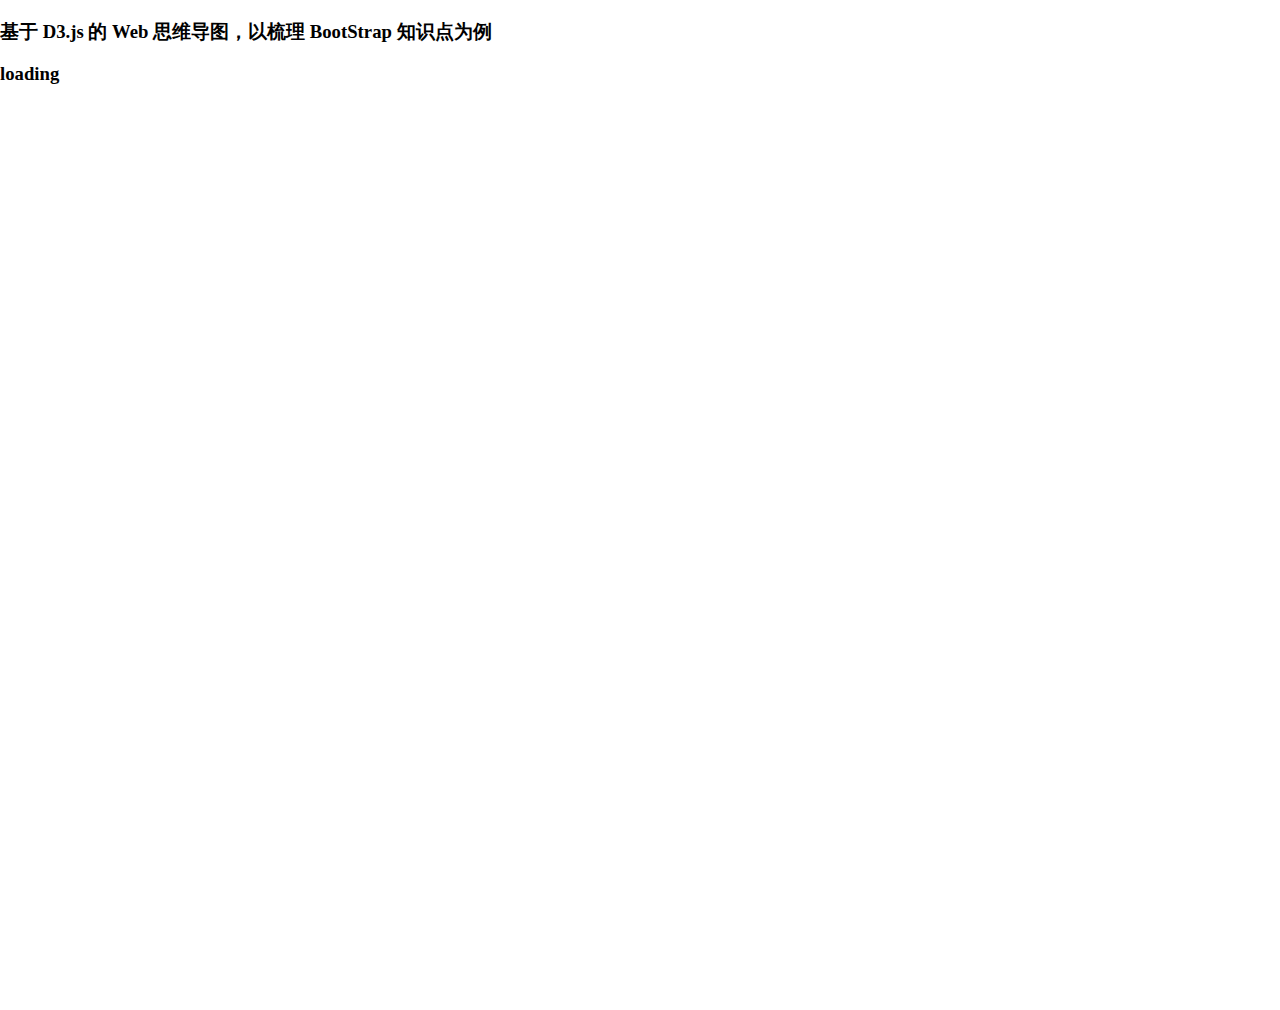
<file: index.html>
<!DOCTYPE html>
<html>
<head lang="en">
    <meta charset="UTF-8">
    <title>Web Mind Mapping</title>
    <link rel="stylesheet" href="css/prism.css">
    <link rel="stylesheet" href="css/common.css">
</head>
<body>
<h3 class="title">
    基于 D3.js 的 Web 思维导图，以梳理 BootStrap 知识点为例
</h3>
<h3 id="loading" class="title">
  loading<span></span>
</h3>
<div id="drawing" class="drawing">

</div>
<div class="modal" id="modal">
    <div class="modal-bg">
        <div class="modal-content">
            <div class="modal-cell">
                <pre class="modal-code">
                    <code class="language-html"></code>
                </pre>
            </div>
        </div>
        <div class="modal-close">

        </div>
    </div>
    <div class="modal-mask"></div>
</div>
<iframe class="code_iframe" id="html_code" src="bs_introduction/code_container.html"></iframe>
<script src="js/d3_flex_tree.js"></script>
<script src="js/mind_mapping.js"></script>
<script src="js/prism.js"></script>
</body>
</html>
</file>
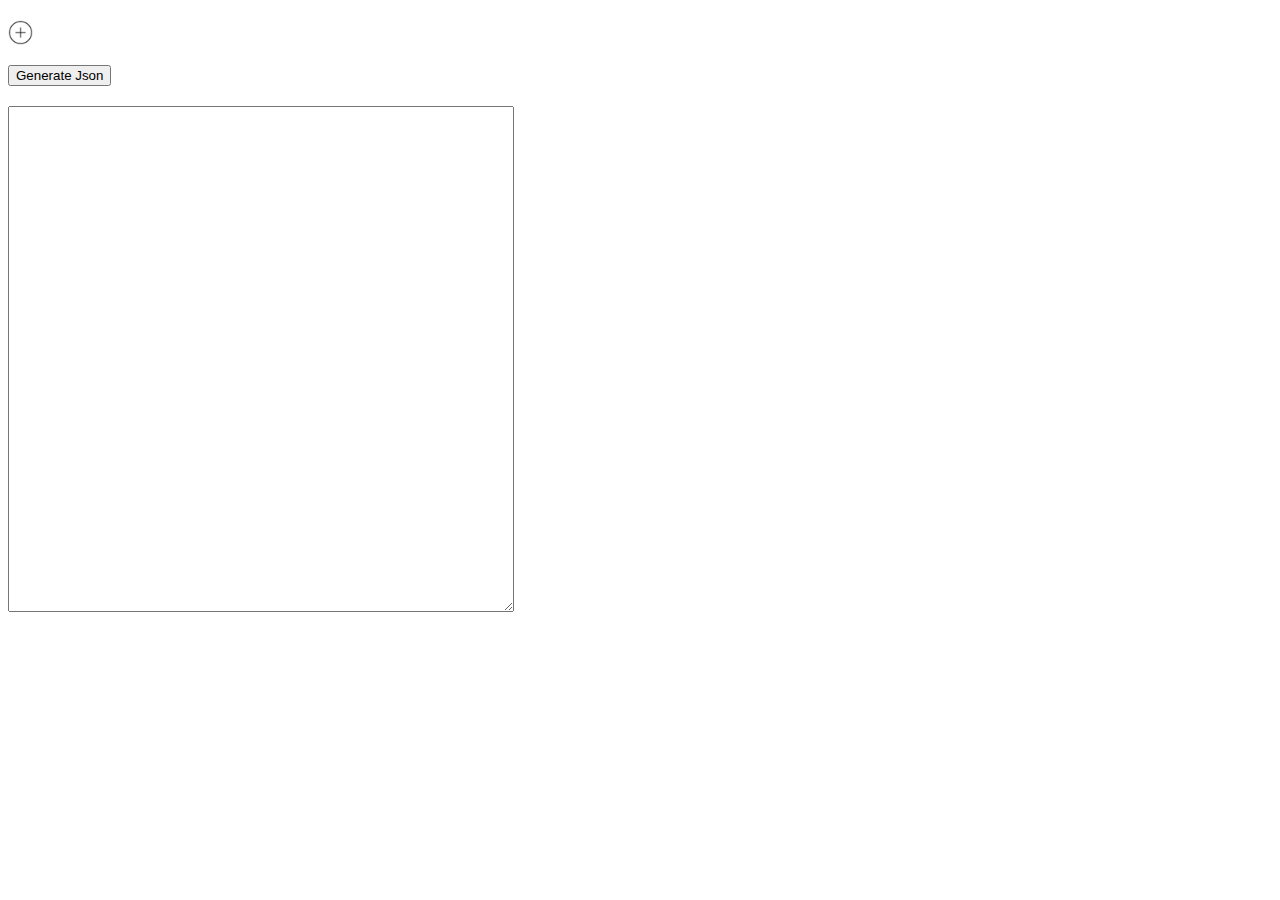
<file: generate_json.html>
<!DOCTYPE html>
<html lang="en">
<head>
    <meta charset="UTF-8">
    <title>Generate Json</title>
    <style>
        body > div{
            margin-top: 20px;
        }
        input{
            height: 25px;
            width: 300px;
            vertical-align: middle;
        }
        i{
            display: inline-block;
            width: 25px;
            height: 25px;
            vertical-align: middle;
            background-size: 100%;
        }
        .add{
            background-image: url("[data-uri]");
        }
        .delete{
            background-image: url("[data-uri]");
        }
        .menu{
            margin-top: 10px;
        }
        .menu > div{
            margin-left: 30px;
        }
        textarea{

            width: 500px;
            height: 500px;
        }
    </style>
</head>
<body>
<div>
    <i class="add" id="first_add"></i>
</div>
<div class="content"></div>
<div>
    <button id="generate_json">
        Generate Json
    </button>
</div>
<div>
    <textarea id="json_result">

    </textarea>
</div>
<script>
    var $content = document.getElementsByClassName('content')[0];
    document.getElementById('first_add').addEventListener('click', function(){
        appendMenu($content);
    });
    $content.addEventListener('click', function(e){
        var $target = e.target;
        if($target.className === 'add'){
            appendMenu($target.parentNode);
        } else if($target.className === 'delete'){
            $target.parentNode.parentNode.removeChild($target.parentNode);
        }
    });
    document.getElementById('generate_json').addEventListener('click', function(){
        var result,
            $menu = $content.childNodes;
        if($menu.length > 1){
            result = [];
            $menu.forEach(function($cur_menu){
                result.push(parseMenu($cur_menu, {}));
            });
        } else if($menu.length === 1){
            result = {};
            parseMenu($menu[0], result);
        } else {
            result = {}
        }
        document.getElementById('json_result').value = JSON.stringify(result);
    });
    function appendMenu($target){
        var menu = document.createElement('div');
        menu.className = 'menu';
        menu.innerHTML = '<input><i class="add"></i><i class="delete"></i>';
        $target.appendChild(menu);
    }
    function parseMenu($menu, result){
        var value = $menu.childNodes[0].value;
        if(/^{.*}$/.test(value)){
            value = JSON.parse(value);
        }
        result.content = value;
        var next_menu = $menu.childNodes;
        if(next_menu.length - 3 > 0){
            result.children = [];
            next_menu.forEach(function($cur_menu){
                if($cur_menu.className === 'menu'){
                    result.children.push(parseMenu($cur_menu, {}));
                }
            });
        }
        return result;
    }
</script>
</body>
</html>
</file>
<file: css/prism.css>
/* http://prismjs.com/download.html?themes=prism&languages=markup+css+clike+javascript */
/**
 * prism.js default theme for JavaScript, CSS and HTML
 * Based on dabblet (http://dabblet.com)
 * @author Lea Verou
 */

code[class*="language-"],
pre[class*="language-"] {
	color: black;
	background: none;
	text-shadow: 0 1px white;
	font-family: Consolas, Monaco, 'Andale Mono', 'Ubuntu Mono', monospace;
	text-align: left;
	white-space: pre;
	word-spacing: normal;
	word-break: normal;
	word-wrap: normal;
	line-height: 1.5;

	-moz-tab-size: 4;
	-o-tab-size: 4;
	tab-size: 4;

	-webkit-hyphens: none;
	-moz-hyphens: none;
	-ms-hyphens: none;
	hyphens: none;
}

pre[class*="language-"]::-moz-selection, pre[class*="language-"] ::-moz-selection,
code[class*="language-"]::-moz-selection, code[class*="language-"] ::-moz-selection {
	text-shadow: none;
	background: #b3d4fc;
}

pre[class*="language-"]::selection, pre[class*="language-"] ::selection,
code[class*="language-"]::selection, code[class*="language-"] ::selection {
	text-shadow: none;
	background: #b3d4fc;
}

@media print {
	code[class*="language-"],
	pre[class*="language-"] {
		text-shadow: none;
	}
}

/* Code blocks */
pre[class*="language-"] {
	padding: 1em;
	margin: .5em 0;
	overflow: auto;
}

:not(pre) > code[class*="language-"],
pre[class*="language-"] {
	background: #f5f2f0;
}

/* Inline code */
:not(pre) > code[class*="language-"] {
	padding: .1em;
	border-radius: .3em;
	white-space: normal;
}

.token.comment,
.token.prolog,
.token.doctype,
.token.cdata {
	color: slategray;
}

.token.punctuation {
	color: #999;
}

.namespace {
	opacity: .7;
}

.token.property,
.token.tag,
.token.boolean,
.token.number,
.token.constant,
.token.symbol,
.token.deleted {
	color: #905;
}

.token.selector,
.token.attr-name,
.token.string,
.token.char,
.token.builtin,
.token.inserted {
	color: #690;
}

.token.operator,
.token.entity,
.token.url,
.language-css .token.string,
.style .token.string {
	color: #a67f59;
	background: hsla(0, 0%, 100%, .5);
}

.token.atrule,
.token.attr-value,
.token.keyword {
	color: #07a;
}

.token.function {
	color: #DD4A68;
}

.token.regex,
.token.important,
.token.variable {
	color: #e90;
}

.token.important,
.token.bold {
	font-weight: bold;
}
.token.italic {
	font-style: italic;
}

.token.entity {
	cursor: help;
}
</file>
<file: css/common.css>
body{
    height: 100%;
    margin: 0;
    overflow: hidden;
}

.clear-fix:before,.clear-fix:after{
    display: table;
    content: '';
    clear: both;
}

.code_iframe{
    display: none;
}

.drawing{
    visibility: hidden;
    font-weight: bold;
    border: 1px solid #ccc;
    animation: drawingframe;
    animation-duration: 1s;
    animation-timing-function: linear;
    animation-delay: 1s;
    -webkit-animation: drawingframe 1s linear 1s;
}
@keyframes drawingframe
{
    from {opacity: 0;}
    to {opacity: 1;}
}
@-webkit-keyframes drawingframe
{
    from {opacity: 0;}
    to {opacity: 1;}
}

.node g{
    cursor: pointer;
}

.node circle {
    fill: #fff;
    stroke: steelblue;
    stroke-width: 1.5px;
}

.node line{
    fill: #fff;
    stroke: steelblue;
    stroke-width: 1.5px;
}

.link {
    fill: none;
    stroke: #ccc;
    stroke-width: 1.5px;
}

.modal{
    display: none;
    position: fixed;
    z-index: 9999;
    top: 0;
    bottom: 0;
    left: 0;
    right: 0;
    text-align: left;
}
.modal-mask{
    position: fixed;
    top: 0;
    bottom: 0;
    left: 0;
    right: 0;
    background-color: black;
    opacity: 0.5;
}
.modal-bg{
    position: fixed;
    top: 0;
    bottom: 0;
    left: 0;
    right: 0;
    z-index: 9999;
}
.modal-content{
    display: table;
    position: relative;
    height: 100%;
    width: 100%;
}
.modal-cell{
    display: table-cell;
    vertical-align: middle;
    text-align: center;
}
.modal-cell img{
    max-height: 95%;
}
.modal-code{
    display: none;
    margin: 0 auto !important;
}
.modal-close{
    display: inline-block;
    position: absolute;
    top: 20px;
    right: 20px;
    width: 48px;
    height: 48px;
    background-image: url("[data-uri]");
}

tspan{
    font-size: 14px;
}
text{
    dominant-baseline: middle;
}
</file>
